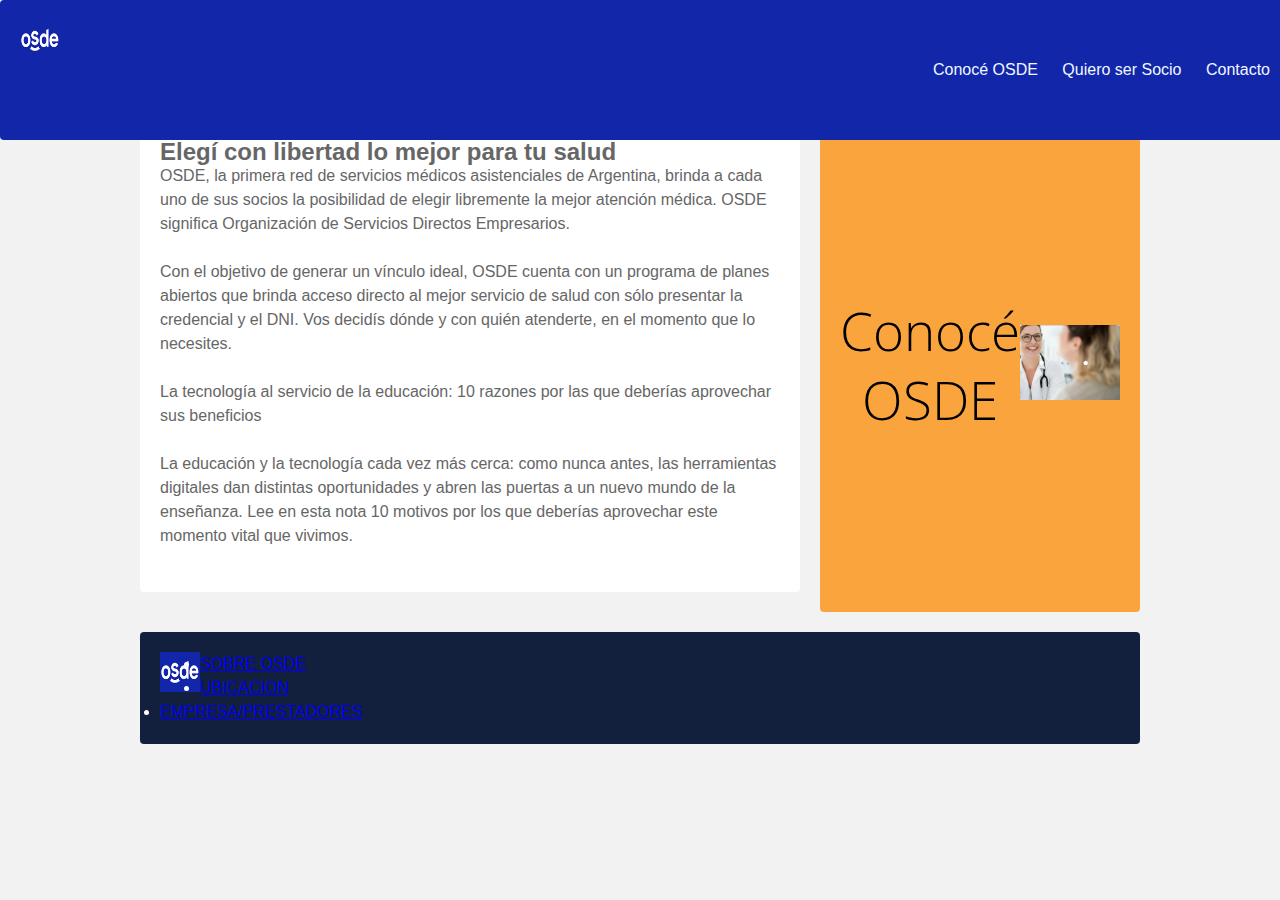
<file: index.html>
<!DOCTYPE html>
<html lang="en">
<head>
    <meta charset="UTF-8">
    <meta http-equiv="X-UA-Compatible" content="IE=edge">
    <meta name="viewport" content="width=device-width, initial-scale=1.0">
    <link rel="stylesheet" href="css/styles.css">
    <link rel="preconnect" href="https://fonts.googleapis.com">
<link rel="preconnect" href="https://fonts.gstatic.com" crossorigin>
<link href="https://fonts.googleapis.com/css2?family=Grape+Nuts&family=Open+Sans:ital@1&display=swap" rel="stylesheet">
    <title>OSDE</title>
</head>
<body>
	<div class="contenedor">
		<header id="main-header" class="header">
			<div>
                <div>
                    <img id="logo-header" src="img/osde.png"></a>
                </div>
        <nav>
                <div>
                    <ul>
                        <li><a href="index.html">  Conocé OSDE</a></li>
                        <li><a href="pages/socio.html"> Quiero ser Socio</a></li>
                        <li><a href="pages/contacto.html"> Contacto</a></li>
                    </ul>
                </div>
            
            </div>               
        </nav>
		</header>
		<main class="contenido content">
			<h2>Elegí con libertad lo mejor para tu salud</h2>
        <p>OSDE, la primera red de servicios médicos
            asistenciales de Argentina, brinda a cada
            uno de sus socios la posibilidad de elegir 
           libremente la mejor atención médica.
            OSDE significa Organización de
            Servicios Directos Empresarios. </p>
        <p>Con el objetivo de generar un vínculo ideal,
            OSDE cuenta con un programa de planes
            abiertos que brinda acceso directo al mejor
            servicio de salud con sólo presentar la 
           credencial y el DNI. Vos decidís dónde y
            con quién atenderte, en el momento que
            lo necesites.  
           </p>
		   <div class="content">
			<p>La tecnología al servicio
				de la educación:
				10 razones por las que
				deberías 
			   aprovechar sus beneficios</p>
			<p>
				La educación y la tecnología cada
				vez más cerca: como nunca antes,
				las herramientas digitales dan 
				distintas oportunidades y abren
				las puertas a un nuevo mundo 
				de la enseñanza. Lee en esta nota
				10 motivos por los que deberías
				aprovechar este momento vital 
				que vivimos.
			</p>
		 
		</div>
		   
		</main>
		<aside class="sidebar">
			<h1>Conocé OSDE</h1>
            <div class="imagenes"><img src="img/fondo1.png"></div>
		</aside>
		<footer class="footer" id="main-footer">
			<div>
				<div>
					<img src="img/osde.png" id="logo-header">
				</div>
		
		<div>
				<ul>
					<li><a href="pages/sobre.html">SOBRE OSDE</a></li>
					<li><a href="pages/ubicacion.html">UBICACION</a></li>
					<li><a href="pages/empresas.html">EMPRESA/PRESTADORES</a></li>
				</ul>
			   
		</div>
	        </div>
		</footer>
	</div>
</body>
</html>
</file>
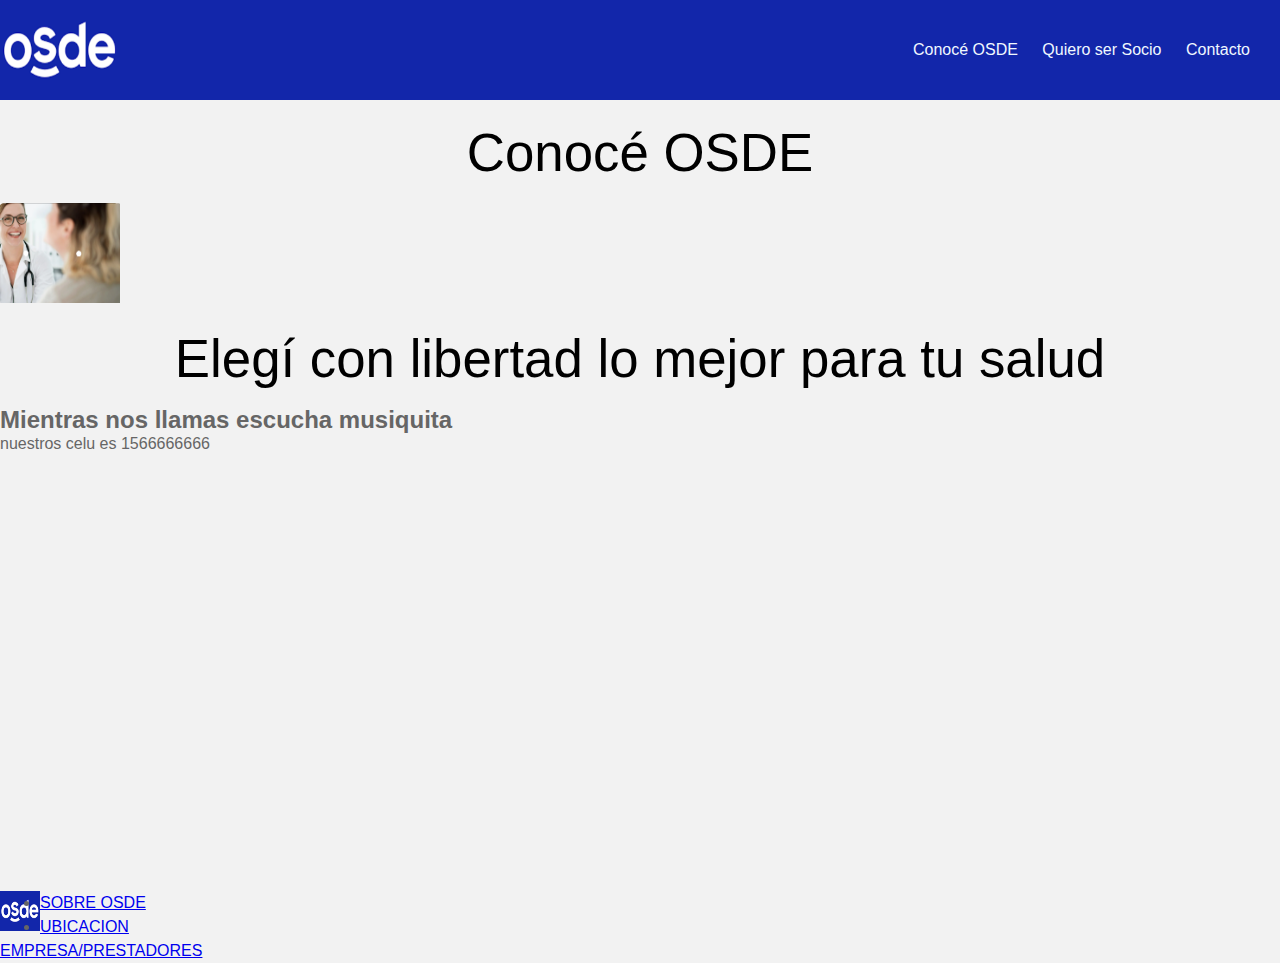
<file: pages/contacto.html>
<!DOCTYPE html>
<html lang="en">
<head>
    <meta charset="UTF-8">
    <meta http-equiv="X-UA-Compatible" content="IE=edge">
    <meta name="viewport" content="width=device-width, initial-scale=1.0">
    <link rel="stylesheet" href="../css/styles.css">
    <title>ubicacion</title>
</head>
<body>
    <header id="main-header"> 
            <div>
                <div id="logo-header">
                    <img src="../img/osde.png"></a>
                </div>
        <nav>
                <div class="barra">
                    <ul>
                        <li><a href="../index.html">  Conocé OSDE</a></li>
                        <li><a href="socio.html"> Quiero ser Socio</a></li>
                        <li><a href="contacto.html"> Contacto</a></li>
                    </ul>
                </div>
            
            </div>               
        </nav>
        
    </header>
    <br>

    <section id="main-content">
    <div>
        <h1>Conocé OSDE</h1>
        <img src="../img/fondo1.png">


    </div>
    <div class="imagenes">
        </div>
    
    <div class="content">
        <h1>Elegí con libertad lo mejor para tu salud</h2>
   
            <div>
                <h2>Mientras nos llamas escucha musiquita</h1>
                <p>nuestros celu es 1566666666</p>
            </div>
            <div>
                <iframe src="https://open.spotify.com/embed/album/1DFixLWuPkv3KT3TnV35m3" width="300" height="380" frameborder="0" allowtransparency="true" allow="encrypted-media"></iframe>
            </div>

    <br>
    <footer id="main-footer">
        <div>
                    <div>
                        <img src="../img/osde.png" id="logo-header">
                    </div>
            
            <div>
                    <ul>
                        <li><a href="sobre.html">SOBRE OSDE</a></li>
                        <li><a href="ubicacion.html">UBICACION</a></li>
                        <li><a href="empresas.html">EMPRESA/PRESTADORES</a></li>
                    </ul>
                   
            </div>
        </div>
    </footer>
    
</body>
</html>
</file>
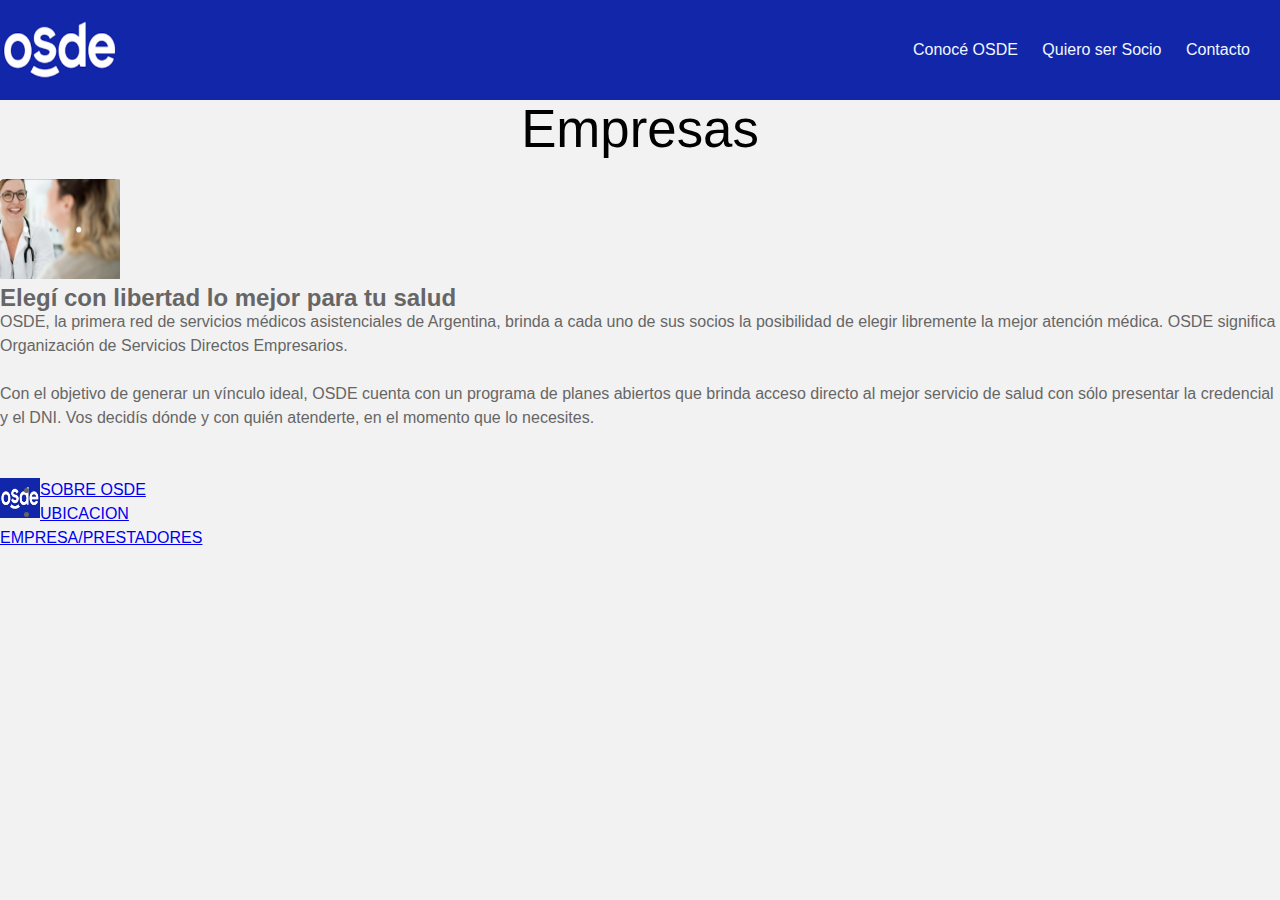
<file: pages/empresas.html>
<!DOCTYPE html>
<html lang="en">
<head>
    <meta charset="UTF-8">
    <meta http-equiv="X-UA-Compatible" content="IE=edge">
    <meta name="viewport" content="width=device-width, initial-scale=1.0">
    <link rel="stylesheet" href="../css/styles.css">
    <title>Ubicacion</title>
</head>
<body>
    <header id="main-header"> 
            <div>
                <div id="logo-header">
                    <img src="../img/osde.png"></a>
                </div>
        <nav>
                <div>
                    <ul>
                        <li><a href="../index.html">  Conocé OSDE</a></li>
                        <li><a href="socio.html"> Quiero ser Socio</a></li>
                        <li><a href="contacto.html"> Contacto</a></li>
                    </ul>
                </div>     
        </nav>
            </div>    
    </header>
    <div>
        <h1>Empresas</h1>
        <div>
            <img src="../img/fondo1.png">
        </div>

    </div>
    <section id="main-content"> 
    <div class="content">
        <h2>Elegí con libertad lo mejor para tu salud</h2>
        <p>OSDE, la primera red de servicios médicos
            asistenciales de Argentina, brinda a cada
            uno de sus socios la posibilidad de elegir 
           libremente la mejor atención médica.
            OSDE significa Organización de
            Servicios Directos Empresarios. </p>
        <p>Con el objetivo de generar un vínculo ideal,
            OSDE cuenta con un programa de planes
            abiertos que brinda acceso directo al mejor
            servicio de salud con sólo presentar la 
           credencial y el DNI. Vos decidís dónde y
            con quién atenderte, en el momento que
            lo necesites.  
           </p>
    </div>

    </section>


    <br>
    <footer id="main-footer">
        <div>
                    <div>
                        <img src="../img/osde.png" id="logo-header">
                    </div>
            
            <div>
                    <ul>
                        <li><a href="sobre.html">SOBRE OSDE</a></li>
                        <li><a href="ubicacion.html">UBICACION</a></li>
                        <li><a href="empresas.html">EMPRESA/PRESTADORES</a></li>
                    </ul>
                   
            </div>
        </div>
    </footer>
    
</body>
</html>
</file>
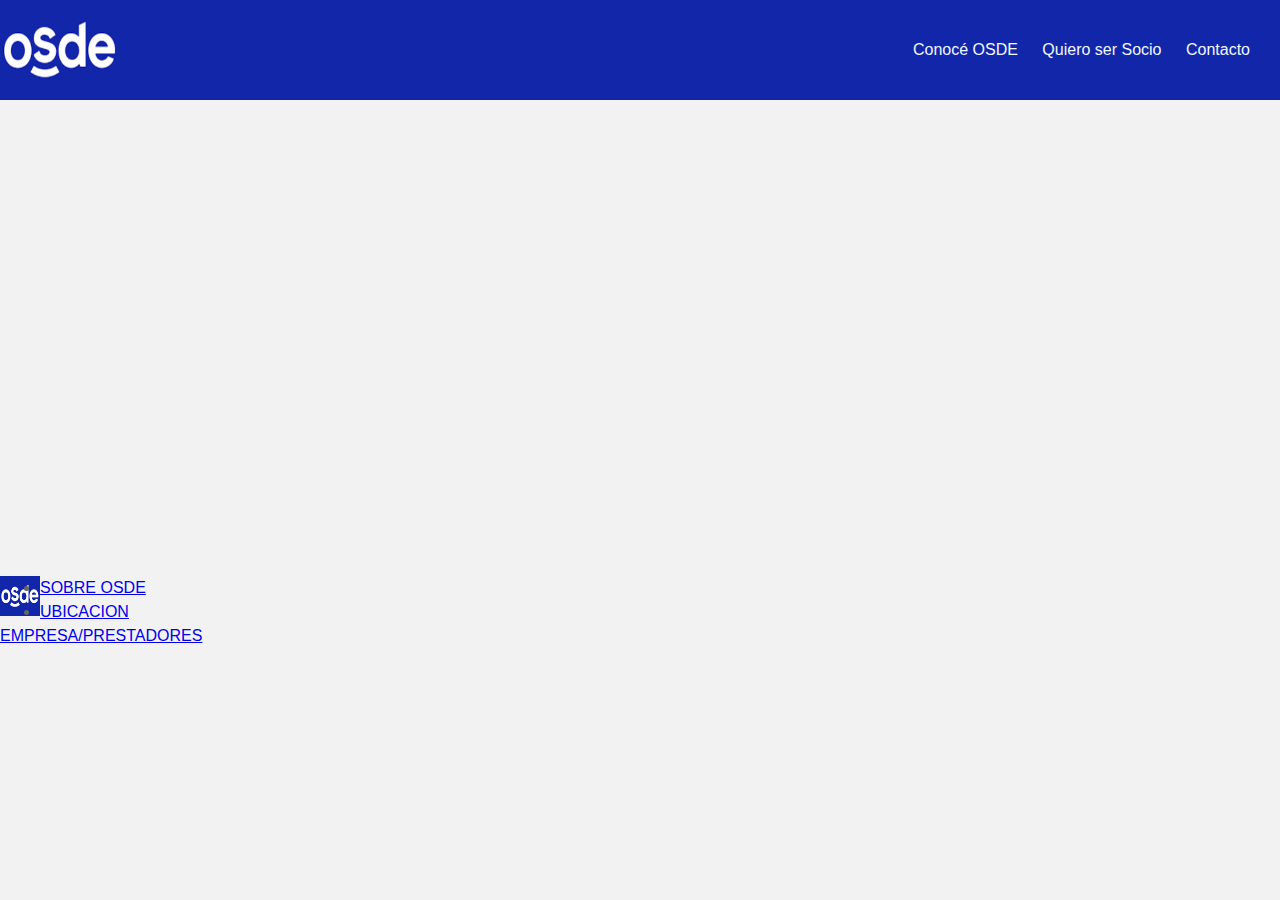
<file: pages/sobre.html>
<!DOCTYPE html>
<html lang="en">
<head>
    <meta charset="UTF-8">
    <meta http-equiv="X-UA-Compatible" content="IE=edge">
    <meta name="viewport" content="width=device-width, initial-scale=1.0">
    <link rel="stylesheet" href="../css/styles.css">
    <title>ubicacion</title>
</head>
<body>
    <header id="main-header"> 
        <div>
            <div id="logo-header">
                <img src="../img/osde.png"></a>
            </div>
    <nav>
            <div>
                <ul>
                    <li><a href="../index.html">  Conocé OSDE</a></li>
                    <li><a href="socio.html"> Quiero ser Socio</a></li>
                    <li><a href="contacto.html"> Contacto</a></li>
                </ul>
            </div>     
    </nav>
        </div>    
</header>

    <section>

        <h1></h1>
        <iframe src="https://www.google.com/maps/embed?pb=!1m18!1m12!1m3!1d26261.393102681377!2d-58.42761566044919!3d-34.6376742!2m3!1f0!2f0!3f0!3m2!1i1024!2i768!4f13.1!3m3!1m2!1s0x95bccb0f1e8edc09%3A0x7c9c7a5e5a1f5999!2sOSDE!5e0!3m2!1ses!2sar!4v1648681830265!5m2!1ses!2sar" width="600" height="450" style="border:0;" allowfullscreen="" loading="lazy" referrerpolicy="no-referrer-when-downgrade"></iframe>
    </section>

    <br>
    <footer id="main-footer">
        <div>
                    <div>
                        <img src="../img/osde.png" id="logo-header">
                    </div>
            
            <div>
                    <ul>
                        <li><a href="sobre.html">SOBRE OSDE</a></li>
                        <li><a href="ubicacion.html">UBICACION</a></li>
                        <li><a href="empresas.html">EMPRESA/PRESTADORES</a></li>
                    </ul>
                   
            </div>
        </div>
    </footer>
    
</body>
</html>
</file>
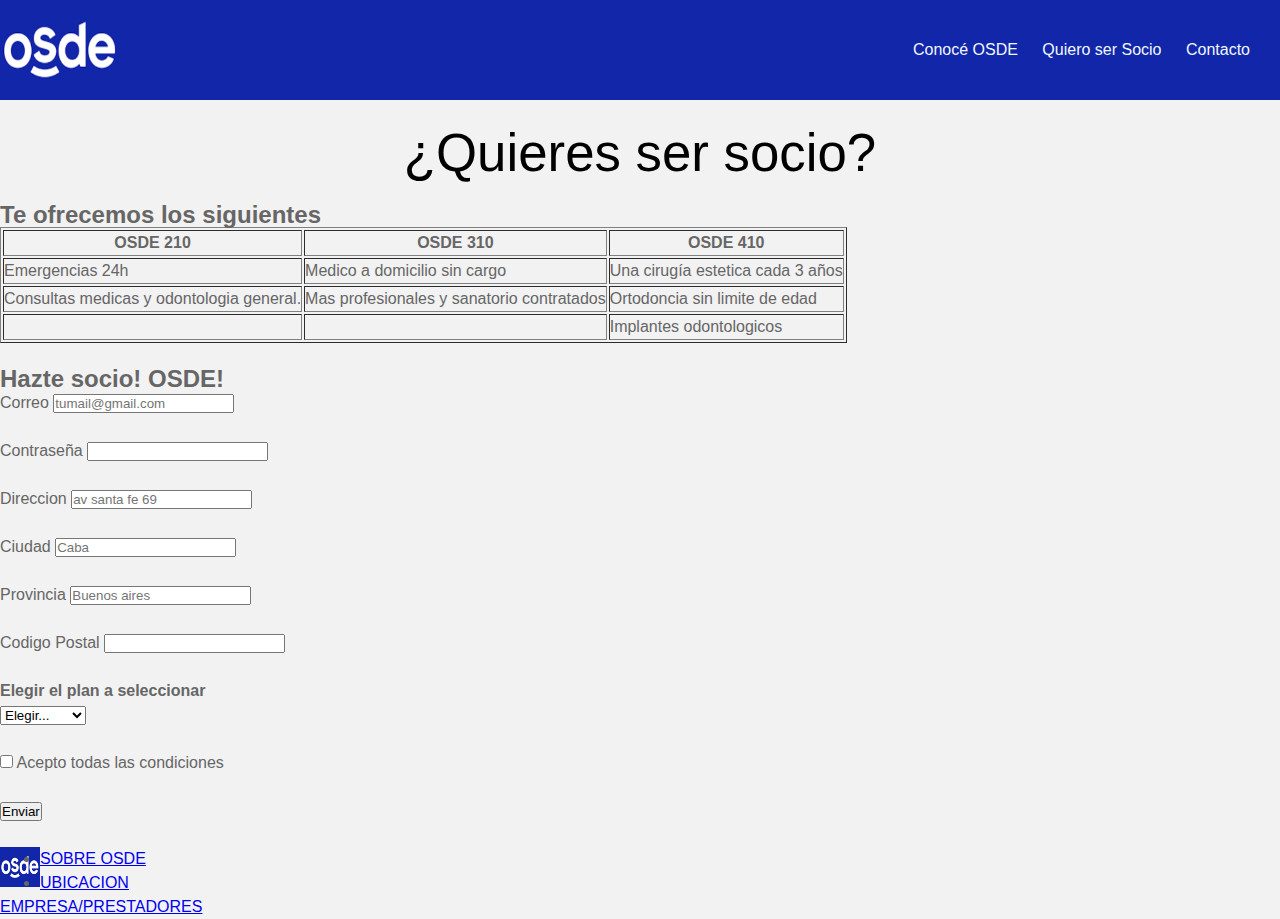
<file: pages/socio.html>
<!DOCTYPE html>
<html lang="en">
<head>
    <meta charset="UTF-8">
    <meta http-equiv="X-UA-Compatible" content="IE=edge">
    <meta name="viewport" content="width=device-width, initial-scale=1.0">
    <link rel="stylesheet" href="../css/styles.css">
    <title>ubicacion</title>
</head>
<body>
  <header id="main-header"> 
    <div>
        <div id="logo-header">
            <img src="../img/osde.png"></a>
        </div>
<nav>
        <div>
            <ul>
                <li><a href="../index.html">  Conocé OSDE</a></li>
                <li><a href="socio.html"> Quiero ser Socio</a></li>
                <li><a href="contacto.html"> Contacto</a></li>
            </ul>
        </div>     
</nav>
    </div>    
</header>
        

    <section>
        <br>
        <h1>¿Quieres ser socio?</h1>
        <div>
            <h2>Te ofrecemos los siguientes</h2>
            <table border>
                <tr>
                    <th>OSDE 210</th> <th>OSDE 310</th> <th>OSDE 410</th>
                </tr>
                <tr>
                    <td>Emergencias 24h</td> <td>Medico a domicilio sin cargo</td> <td>Una cirugía estetica cada 3 años</td>
                </tr>
                <tr>
                    <td>Consultas medicas y odontologia general.</td> <td>Mas profesionales y sanatorio contratados</td> <td>Ortodoncia sin limite de edad</td>
                </tr>
                <tr><td></td><td></td><td>Implantes odontologicos</td></tr>
            </table>	
        </div>
    </section>
    <br>
    <section>
        <h2>Hazte socio! OSDE!</h2>
        <form>
          <div>
            <label>Correo</label>
            <input type="email" placeholder="tumail@gmail.com">
          </div>
          <br>
          <div>
            <label>Contraseña</label>
            <input type="password">
          </div>
          <br>
          <div>
            <label>Direccion</label>
            <input type="text" placeholder="av santa fe 69">
          </div>
          <br>
          <div>
            <label>Ciudad</label>
            <input type="text" placeholder="Caba">
          </div>
          <br>
          <div>
            <label>Provincia</label>
            <input type="text" placeholder="Buenos aires">
          </div>
          <br>
          <div>
              <label>Codigo Postal</label>
              <input type="text">
            </div>
            <br>
          <div>
              <h4>Elegir el plan a seleccionar</h3>
              <select>
                  <option selected>Elegir...</option>
                  <option>OSDE 210</option>
                  <option>OSDE 310</option>
                  <option>OSDE 410</option>
                  <option>OSDE 450</option>
                  <option>OSDE 510</option>
                </select>
          </div>
          <br>
          <div>
            <div>
              <input type="checkbox">
              <label>
                Acepto todas las condiciones
              </label>
            </div>
          </div>
          <br>
          <div>
            <button type="submit">Enviar</button>
          </div>
        </form>
  </section>

    <br>
    <footer id="main-footer">
      <div>
                  <div>
                      <img src="../img/osde.png" id="logo-header">
                  </div>
          
          <div>
                  <ul>
                      <li><a href="sobre.html">SOBRE OSDE</a></li>
                      <li><a href="ubicacion.html">UBICACION</a></li>
                      <li><a href="empresas.html">EMPRESA/PRESTADORES</a></li>
                  </ul>
                 
          </div>
      </div>
  </footer>
    
</body>
</html>
</file>
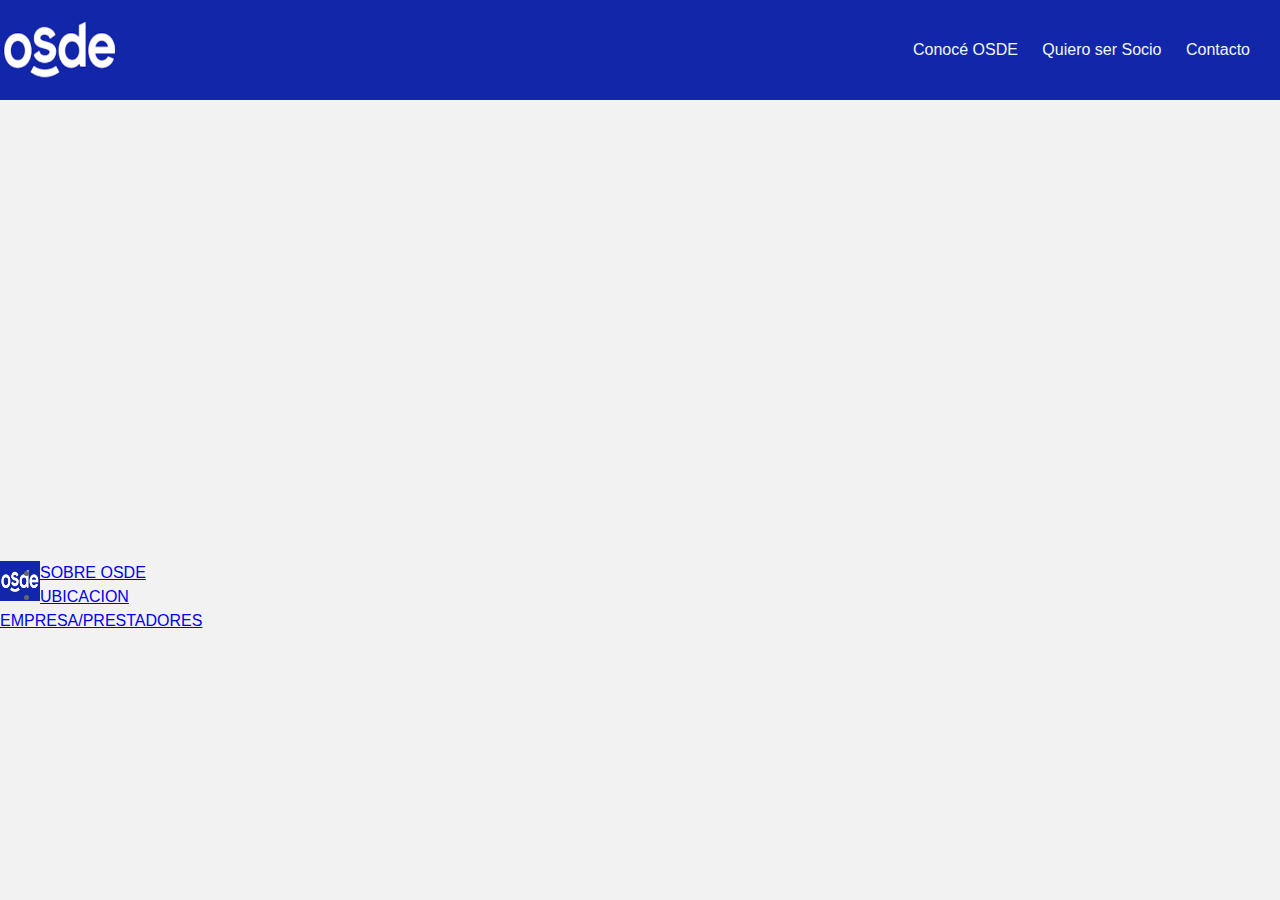
<file: pages/ubicacion.html>
<!DOCTYPE html>
<html lang="en">
<head>
    <meta charset="UTF-8">
    <meta http-equiv="X-UA-Compatible" content="IE=edge">
    <meta name="viewport" content="width=device-width, initial-scale=1.0">
    <link rel="stylesheet" href="../css/styles.css">
    <title>ubicacion</title>
</head>
<body>
    <header id="main-header"> 
        <div>
            <div id="logo-header">
                <img src="../img/osde.png"></a>
            </div>
    <nav>
            <div>
                <ul>
                    <li><a href="../index.html">  Conocé OSDE</a></li>
                    <li><a href="socio.html"> Quiero ser Socio</a></li>
                    <li><a href="contacto.html"> Contacto</a></li>
                </ul>
            </div>     
    </nav>
        </div>    
    </header>

    <section>
        <div class="maps">
            <iframe src="https://www.google.com/maps/embed?pb=!1m18!1m12!1m3!1d26261.393102681377!2d-58.42761566044919!3d-34.6376742!2m3!1f0!2f0!3f0!3m2!1i1024!2i768!4f13.1!3m3!1m2!1s0x95bccb0f1e8edc09%3A0x7c9c7a5e5a1f5999!2sOSDE!5e0!3m2!1ses!2sar!4v1648681830265!5m2!1ses!2sar" width="600" height="450" style="border:0;" allowfullscreen="" loading="lazy" referrerpolicy="no-referrer-when-downgrade"></iframe>
        </div>
       
    </section>

    <br>
    <footer id="main-footer">
        <div>
                    <div>
                        <img src="../img/osde.png" id="logo-header">
                    </div>
            
            <div>
                    <ul>
                        <li><a href="sobre.html">SOBRE OSDE</a></li>
                        <li><a href="ubicacion.html">UBICACION</a></li>
                        <li><a href="empresas.html">EMPRESA/PRESTADORES</a></li>
                    </ul>
                   
            </div>
        </div>
    </footer>
    
</body>
</html>
</file>
<file: css/styles.css>
* {
	margin: 0;
	padding: 0;
}

body {
	background: #E9ECF4;
	color: #000;
	font-family: 'Roboto', sans-serif;
}

.contenedor {
	width: 100%;
	max-width: 1000px;
	margin: 20px auto;
	display: grid;
	grid-gap: 20px;
	grid-template-columns: repeat(3, 1fr);
	grid-template-rows: repeat(4, auto);

	grid-template-areas: "header header header"
						 "contenido contenido sidebar"
						 "widget-1 widget-2 sidebar"
						 "footer footer footer";
}

.contenedor > div,
.contenedor .header,
.contenedor .contenido,
.contenedor .sidebar,
.contenedor .footer {
	background: #fff;
	padding: 20px;
	border-radius: 4px;
}

.contenedor .header {
	background: #12203E;
	color: #fff;
	grid-area: header;
}

.contenedor .contenido {
	grid-area: contenido;
}

.contenedor .sidebar {
	grid-column: 3 / 4;
	background: #fAA43D;
	text-align: center;
	display: flex;
	align-items: center;
	justify-content: center;
	min-height: 100px;
	grid-area: sidebar;
}

.contenedor .widget-1,
.contenedor .widget-2 {
	background: #55a8fd;
	color: #fff;
	height: 100px;
	text-align: center;
	display: flex;
	align-items: center;
	justify-content: center;
}

.contenedor .widget-1 {
	grid-area: widget-1;
}

.contenedor .widget-2 {
	grid-area: widget-2;
}

.contenedor .footer {
	background: #12203E;
	color: #fff;
	grid-area: footer;
}

@media screen and (max-width: 1200px){
	.contenedor {
		grid-template-areas: "header header header"
						 "contenido contenido contenido"
						 "sidebar sidebar sidebar"
						 "widget-1 widget-1 widget-2"
						 "footer footer footer";
	}
}

.sidebar .imagenes img{
	width: 100%;
	height: auto;
	
}
#logo-header{
	width: 40px;
	height: 40px;
}


#main-header {
	background: #1226AA;
	color: white;
	height: 100px;
     
   width: 100%; 
   left: 0; 
   top: 0; 
   position: fixed; 
}	
#logo-header {
	float: left;
}
#logo-header:hover {
		color: yellow;
}
	
#logo-header .site-name {
		display: block;
		font-weight: 700;
		font-size: 1.2em;
}
	
#logo-header .site-desc {
		display: block;
		font-weight: 300;
		font-size: 0.8em;
		color: #999;
}

img{
   height: 100px;
   width: 120px;
   text-align: center;
}

body{

	font-family: Helvetica, Arial, sans-serif;
	color: #666;
	background: #f2f2f2; 
	font-size: 1em;
	line-height: 1.5em;
   padding-top: 80px;
}

h1 {
	font-size: 3.3em;
	line-height: 1.3em;
	margin: 15px 0;
	text-align: center;
	font-weight: 300;
   font-family: 'Grape Nuts', cursive;
   font-family: 'Open Sans', sans-serif;
   color: black;
}

p {
	margin: 0 0 1.5em 0;
}

nav {
	float: right;
}
nav ul {
	margin: 0;
	padding: 0;
	list-style: none;
	padding-right: 20px;
}
	
nav ul li {
	display: inline-block;
	line-height: 100px;
}
			
nav ul li a {
	display: block;
	padding: 0 10px;
	text-decoration: none;
   color: aliceblue;
}
			
nav ul li a:hover {
   color: yellow;
}  

.maps{
   margin-left: auto;
}
</file>
